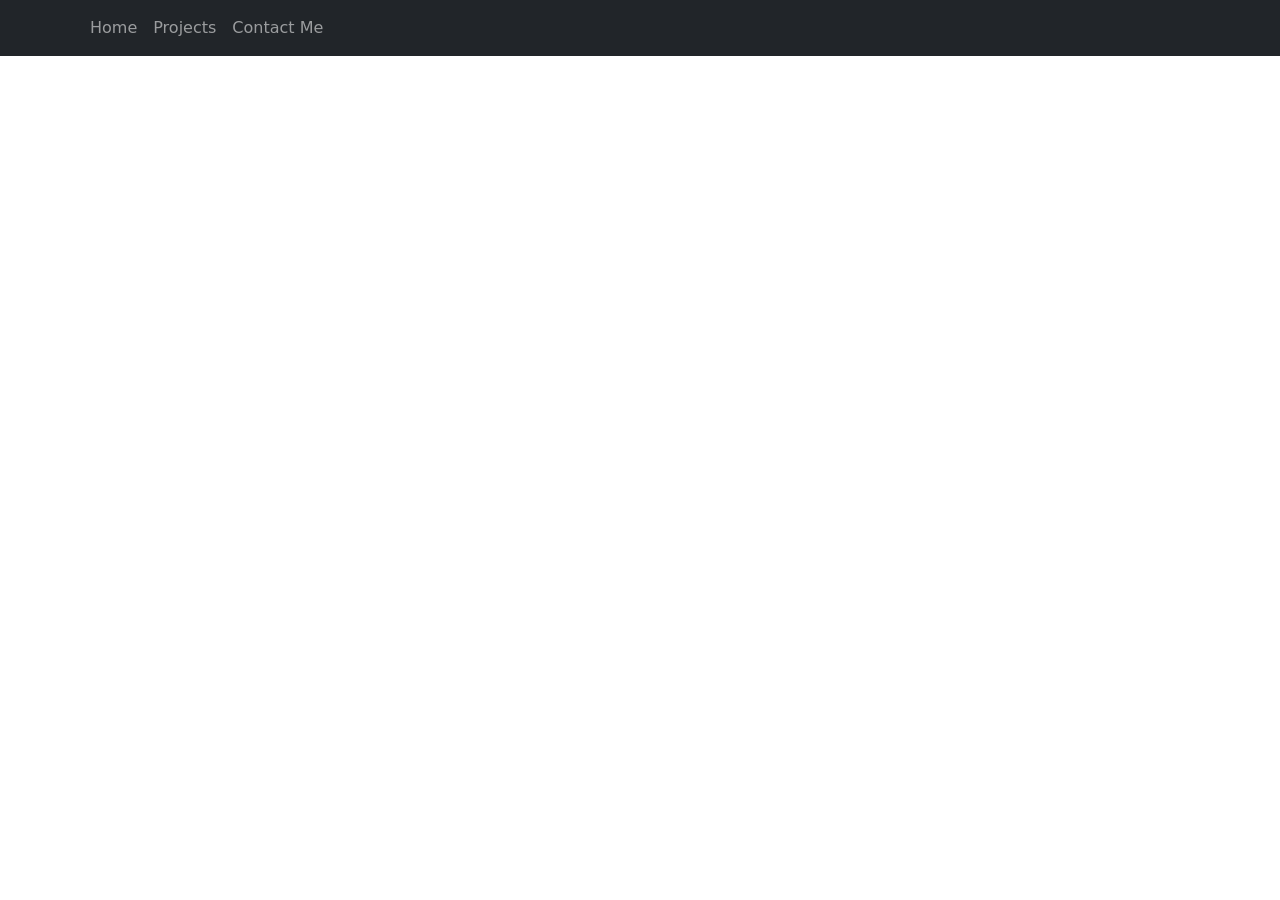
<file: about.html>
<!DOCTYPE html>
<html lang="en">
<head>
<!-- Below is the Bootstrap Script -->
<title>Contact Me - Roman Peralta Portfolio</title>
   <meta charset="utf-8">
   <meta name="viewport" content="width=device-width, initial-scale=1">

   <!-- Using Bootstrap 5 framework -->
   <link href="https://cdn.jsdelivr.net/npm/bootstrap@5.3.3/dist/css/bootstrap.min.css"
       rel="stylesheet">

   <!-- Bootstrap JavaScript -->
   <script src="https://cdn.jsdelivr.net/npm/bootstrap@5.3.3/dist/js/bootstrap.bundle.min.js"></script>

   <!-- jQuery used to load the navbar -->
   <script src="https://code.jquery.com/jquery-3.7.1.min.js"></script>
</head>
  <meta charset="UTF-8">
  <meta name="viewport" content="width=device-width, initial-scale=1.0">
  <title>Contact Me - Roman Peralta Portfolio</title> 
</head>
<!-- Body of the site -->
<body>
  <!-- Navbar gets added here -->
   <div id="nav-placeholder"></div>
     <!-- Here is where your div container(s) will go with your web page content-->

<div>  
   <script>
       // Load only the #site-nav element from navbar.html
       $("#nav-placeholder").load("navbar.html #site-nav");
   </script>
  </div>
</body>
</html>
</file>
